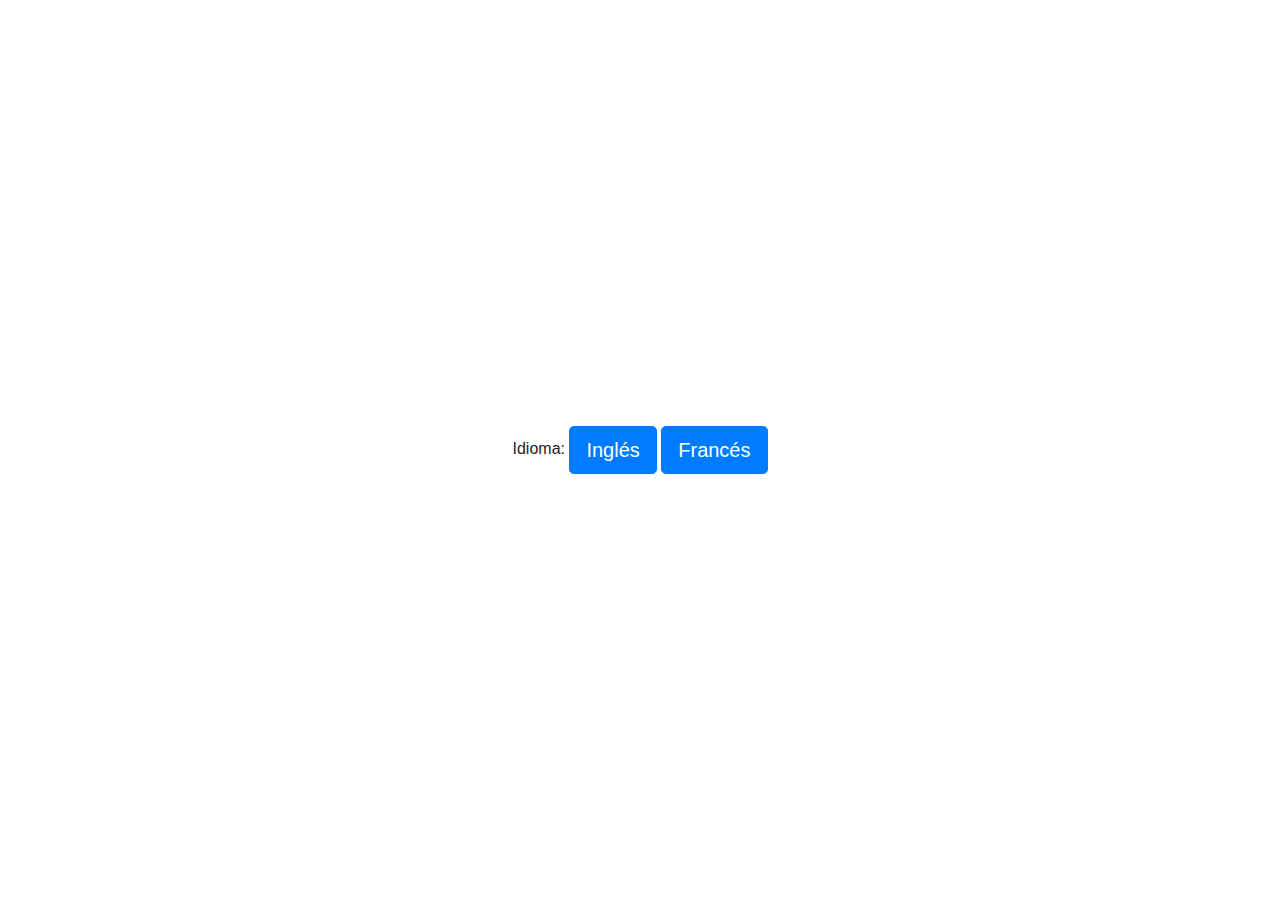
<file: index.html>
<!DOCTYPE html>
<html lang="es">
<head>
  <meta charset="UTF-8">
  <meta name="viewport" content="width=device-width, initial-scale=1, shrink-to-fit=no">
  <title>LANG</title>
  <!-- Bootstrap CSS -->
  <link rel="stylesheet" href="https://stackpath.bootstrapcdn.com/bootstrap/4.5.2/css/bootstrap.min.css">
</head>
<body class="d-flex align-items-center justify-content-center" style="min-height: 100vh;">
  <div class="text-center">
    <!-- Botón centrado -->
	<span id="label1">Idioma:</span>
	<input type="submit" name="btnIngles" class="btn btn-primary btn-lg" value="Inglés" id="Ingles" lÍmites="" onClick="Reforzamos(1)">
	<input type="submit" name="btnFrances" class="btn btn-primary btn-lg" value="Francés" id="Frances" de="" 10="" onClick="Reforzamos(2)">	
  </div>

  <!-- jQuery y Bootstrap JS -->
  <script src="https://code.jquery.com/jquery-3.5.1.slim.min.js"></script>
  <script src="https://cdn.jsdelivr.net/npm/bootstrap@4.5.2/dist/js/bootstrap.bundle.min.js"></script>
  
  <script type="text/javascript">
    function Reforzamos(Idioma) {
      window.location.href = 'Reforzamos.html?Idioma=' + Idioma;
    }
  </script>
</body>
</html>
</file>
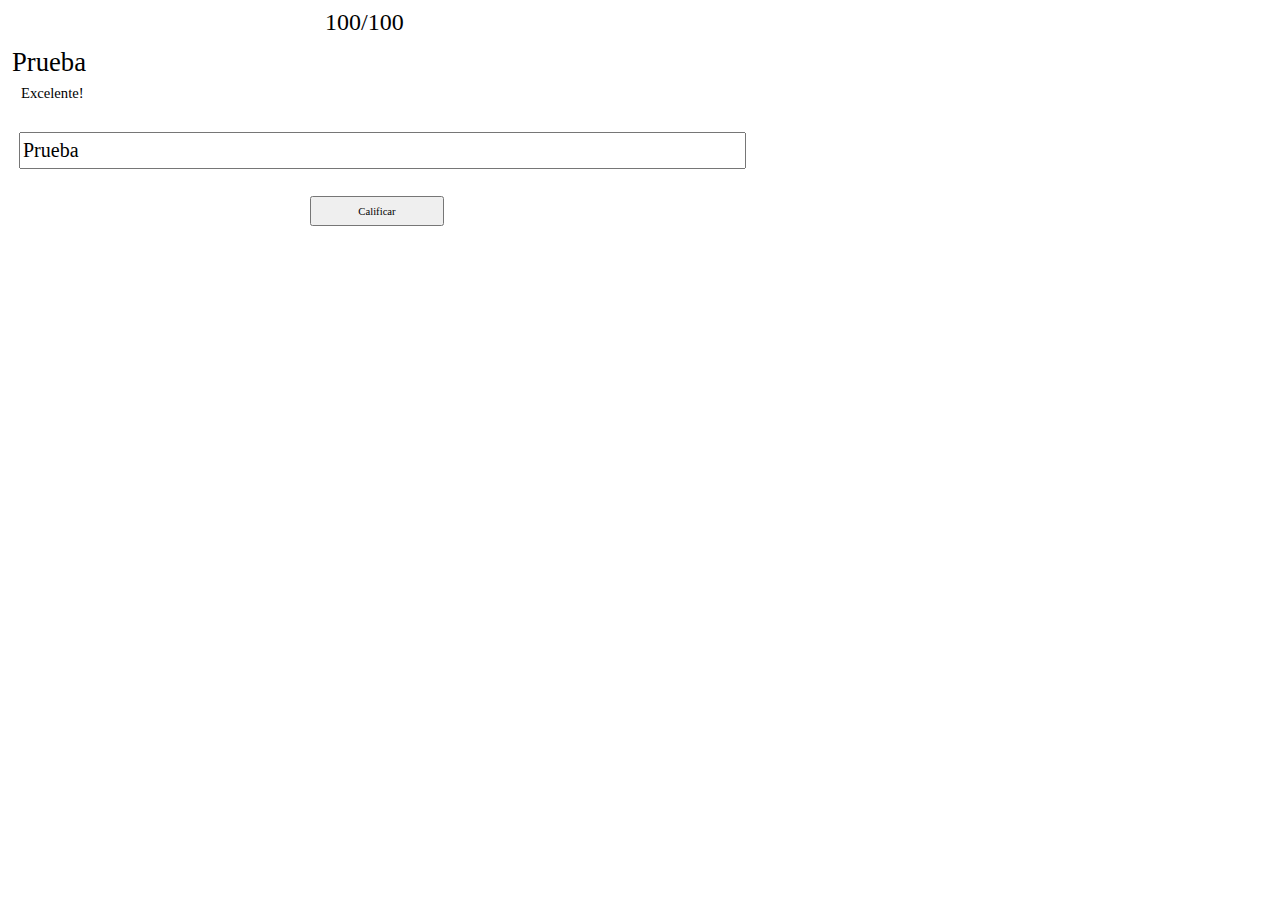
<file: Calificando.html>
<!DOCTYPE HTML PUBLIC "-//W3C//DTD HTML 4.0 Transitional//EN" >
<HTML>
<HEAD>
<title>RIMO DICCIONARIO</title>
<meta name="GENERATOR" Content="form.suite4.net">
<meta name="CODE_LANGUAGE" Content="C#">
<meta name="vs_defaultClientScript" content="JavaScript">
<meta name="vs_targetSchema" content="http://schemas.microsoft.com/intellisense/ie5">
</HEAD>
<body MS_POSITIONING="GridLayout">
<form method="post" action="./frmcalificando.aspx" id="frmCalificando">
<div class="aspNetHidden">
<input type="hidden" name="__VIEWSTATE" id="__VIEWSTATE" value="/wEPDwUKLTg2NDcxMzg1NWRkatwW19/uM9f5Ies65+GjsPe3CqY6qQlv1yLaxFhIOKo=" />
</div>

<div class="aspNetHidden">

	<input type="hidden" name="__VIEWSTATEGENERATOR" id="__VIEWSTATEGENERATOR" value="2A0F49BF" />
	<input type="hidden" name="__EVENTVALIDATION" id="__EVENTVALIDATION" value="/wEdAAOjSUIvtXraLZcY3hQ7HndHXFOMo4kOVlYDMo/DnakjIyOM4lDme9jRPJVSoPmd4CMkDQ98YuxhGVtMDEJG/HQRegI6f6yZzx2wXp7bE9C5Qw==" />
</div>
<span id="lblResultado" style="display:inline-block;height:22px;width:81px;z-index:100; left:21px; top:85px; font-family:'Microsoft Sans Serif'; font-size:11pt; position:absolute;">Excelente!</span>
<span id="lblEstado" style="display:inline-block;height:34px;width:101px;z-index:101; left:325px; top:9px; font-family:'Microsoft Sans Serif'; font-size:18pt; position:absolute;">100/100</span>
<input name="txtTestear" type="text" value="Prueba" id="txtTestear" tabindex="3" style="height:37px;width:727px;z-index:102; left:19px; top:132px; font-family:'Comic Sans MS'; font-size:15pt; position:absolute;" />
<span id="lblSeleccionado" style="display:inline-block;height:45px;width:100px;z-index:103; left:12px; top:47px; font-family:'Comic Sans MS'; font-size:20pt; position:absolute;">Prueba</span>
<input type="submit" name="btnCalificar" value="Calificar" id="btnCalificar" style="height:30px;width:134px;z-index:104; left:310px; top:196px; font-family:'Microsoft Sans Serif'; font-size:8pt; position:absolute;" />
</form>
</body>
</HTML>
</file>
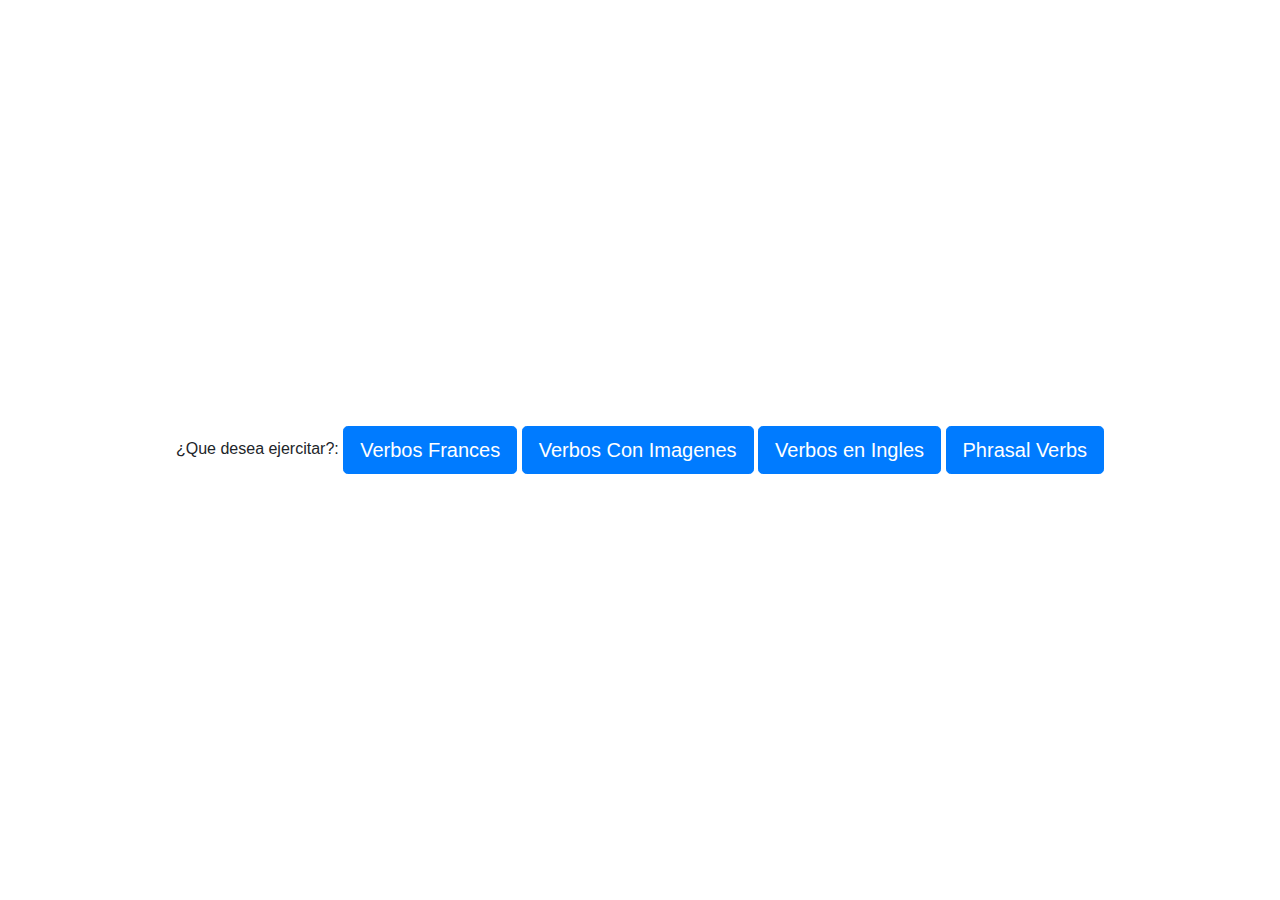
<file: Reforzamos.html>
<!DOCTYPE html>
<html lang="es">
<head>
  <meta charset="UTF-8">
  <meta name="viewport" content="width=device-width, initial-scale=1, shrink-to-fit=no">
  <title>Licencia o Licencia</title>
  <!-- Bootstrap CSS -->
  <link rel="stylesheet" href="https://stackpath.bootstrapcdn.com/bootstrap/4.5.2/css/bootstrap.min.css">
</head>
<body class="d-flex align-items-center justify-content-center" style="min-height: 100vh;">
  <div class="text-center">
    <!-- Botón centrado -->
		<span id="label1">¿Que desea ejercitar?:</span>
	<input type="submit" name="btnVerbosFrances" value="Verbos Frances" id="VerbosFrances" lÍmites="" onClick="ATipoJuego(1)" class="btn btn-primary btn-lg">
<input type="submit" name="btnVerbosConImagenes" value="Verbos Con Imagenes" id="VerbosConImagenes" lÍmites="" onClick="ATipoJuego(2)" class="btn btn-primary btn-lg">
<input type="submit" name="btnVerbosIngles" value="Verbos en Ingles" id="VerbosIngles" lÍmites="" onClick="ATipoJuego(4)" class="btn btn-primary btn-lg">
<input type="submit" name="btnPhrasal" value="Phrasal Verbs" id="PhrasalVerbs" de="" 10="" onClick="ATipoJuego(3)" class="btn btn-primary btn-lg">
  </div>

  <!-- jQuery y Bootstrap JS -->
  <script src="https://code.jquery.com/jquery-3.5.1.slim.min.js"></script>
  <script src="https://cdn.jsdelivr.net/npm/bootstrap@4.5.2/dist/js/bootstrap.bundle.min.js"></script>
  
  <script type="text/javascript">
$(function () {
	var url_string = window.location.href
	var url = new URL(url_string);
	
	if(url.searchParams.get("Idioma") == 1)
	{
		document.getElementById('VerbosFrances').style.visibility='hidden';
		document.getElementById('VerbosConImagenes').style.visibility='hidden';
		document.getElementById('PhrasalVerbs').style.visibility='visible';
		document.getElementById('VerbosIngles').style.visibility='visible';
	};
	if(url.searchParams.get("Idioma") == 2)
	{
		document.getElementById('VerbosFrances').style.visibility='visible';
		document.getElementById('PhrasalVerbs').style.visibility='hidden';
		document.getElementById('VerbosConImagenes').style.visibility='visible';
		document.getElementById('VerbosIngles').style.visibility='hidden';
	};
});

function ATipoJuego(Ejercita)
{
	var url_string = window.location.href
	var url = new URL(url_string);
	var Idioma = url.searchParams.get("Idioma");
	window.location.href = 'TipoJuego.html?Idioma='+Idioma+'&Ejercita='+Ejercita;						
}	
  </script>
</body>
</html>
</file>
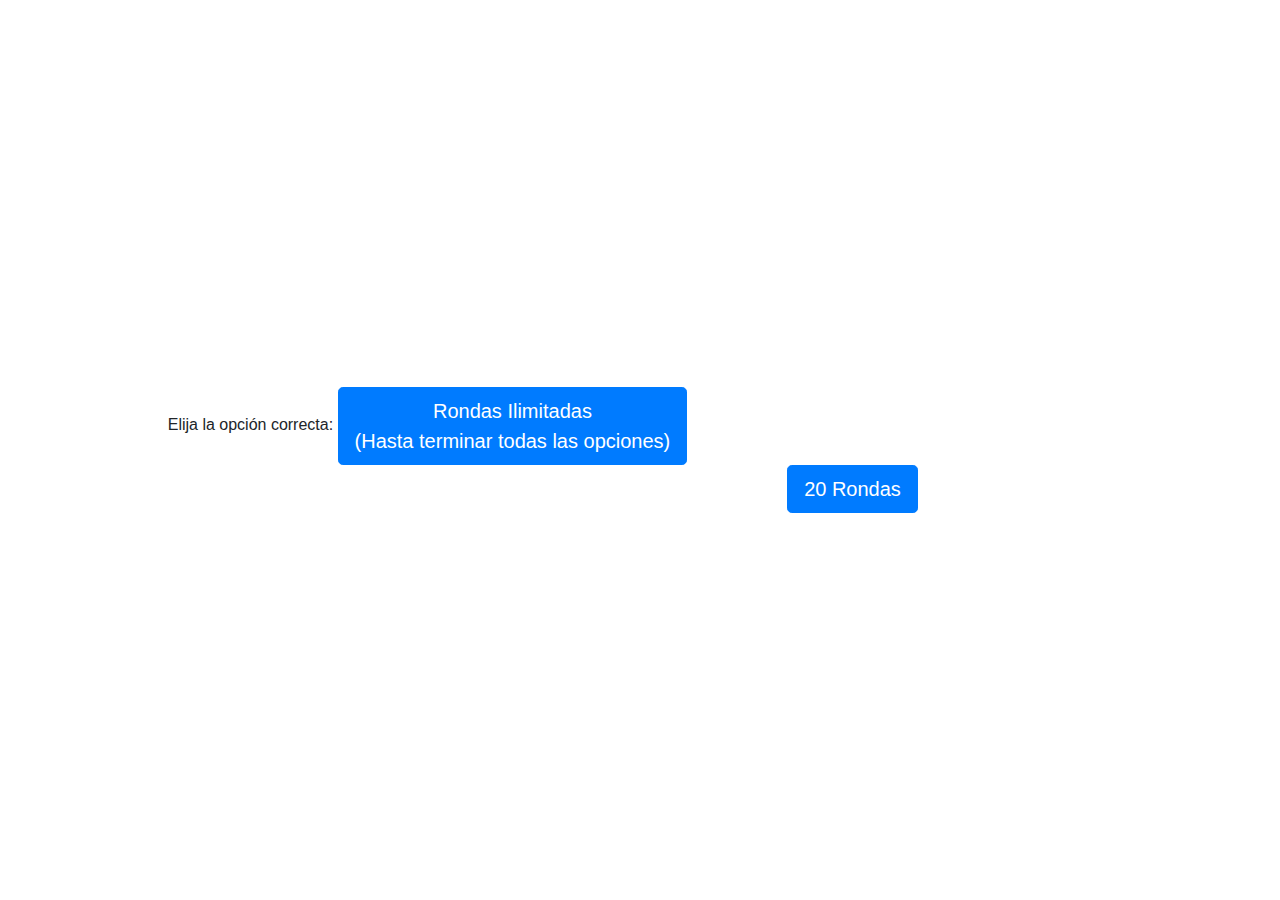
<file: TipoJuego.html>
<!DOCTYPE html>
<html lang="es">
<head>
  <meta charset="UTF-8">
  <meta name="viewport" content="width=device-width, initial-scale=1, shrink-to-fit=no">
  <title>Licencia o Licencia</title>
  <!-- Bootstrap CSS -->
  <link rel="stylesheet" href="https://stackpath.bootstrapcdn.com/bootstrap/4.5.2/css/bootstrap.min.css">
</head>
<body class="d-flex align-items-center justify-content-center" style="min-height: 100vh;">
  <div class="text-center">
					<span id="label2">Elija la opción correcta:</span>
				<button type="submit" name="btnilimitadoMultiple" id="btnilimitadoMultiple" class="btn btn-primary btn-lg" onClick="AIlimitadoMultiple()">
				  Rondas Ilimitadas<br>(Hasta terminar todas las opciones)
				</button>
				<input name="aux" value="20 Rondas" id="aux" class="btn btn-primary btn-lg col-sm-4" style="visibility:hidden";>
				<input name="aux2" value="20 Rondas" id="aux2" class="btn btn-primary btn-lg col-sm-4" style="visibility:hidden";>
				<input type="submit" name="btndiezdiezMultiple" value="20 Rondas" id="btndiezdiezMultiple" class="btn btn-primary btn-lg" de="" 10="" onClick="aTab2()">
  </div>
  
  

  <!-- jQuery y Bootstrap JS -->
  <script src="https://code.jquery.com/jquery-3.5.1.slim.min.js"></script>
  <script src="https://cdn.jsdelivr.net/npm/bootstrap@4.5.2/dist/js/bootstrap.bundle.min.js"></script>
  
  <script type="text/javascript">
			function AIlimitadoMultiple()
			{
				var url_string = window.location.href;
				var url = new URL(url_string);
				var Idioma = url.searchParams.get("Idioma");
				var Ejercita = url.searchParams.get("Ejercita");
				window.location.href = 'CalificandoMultiple.html?Idioma='+Idioma+'&Ejercita='+Ejercita;
						
			}	
  </script>
</body>
</html>
</file>
